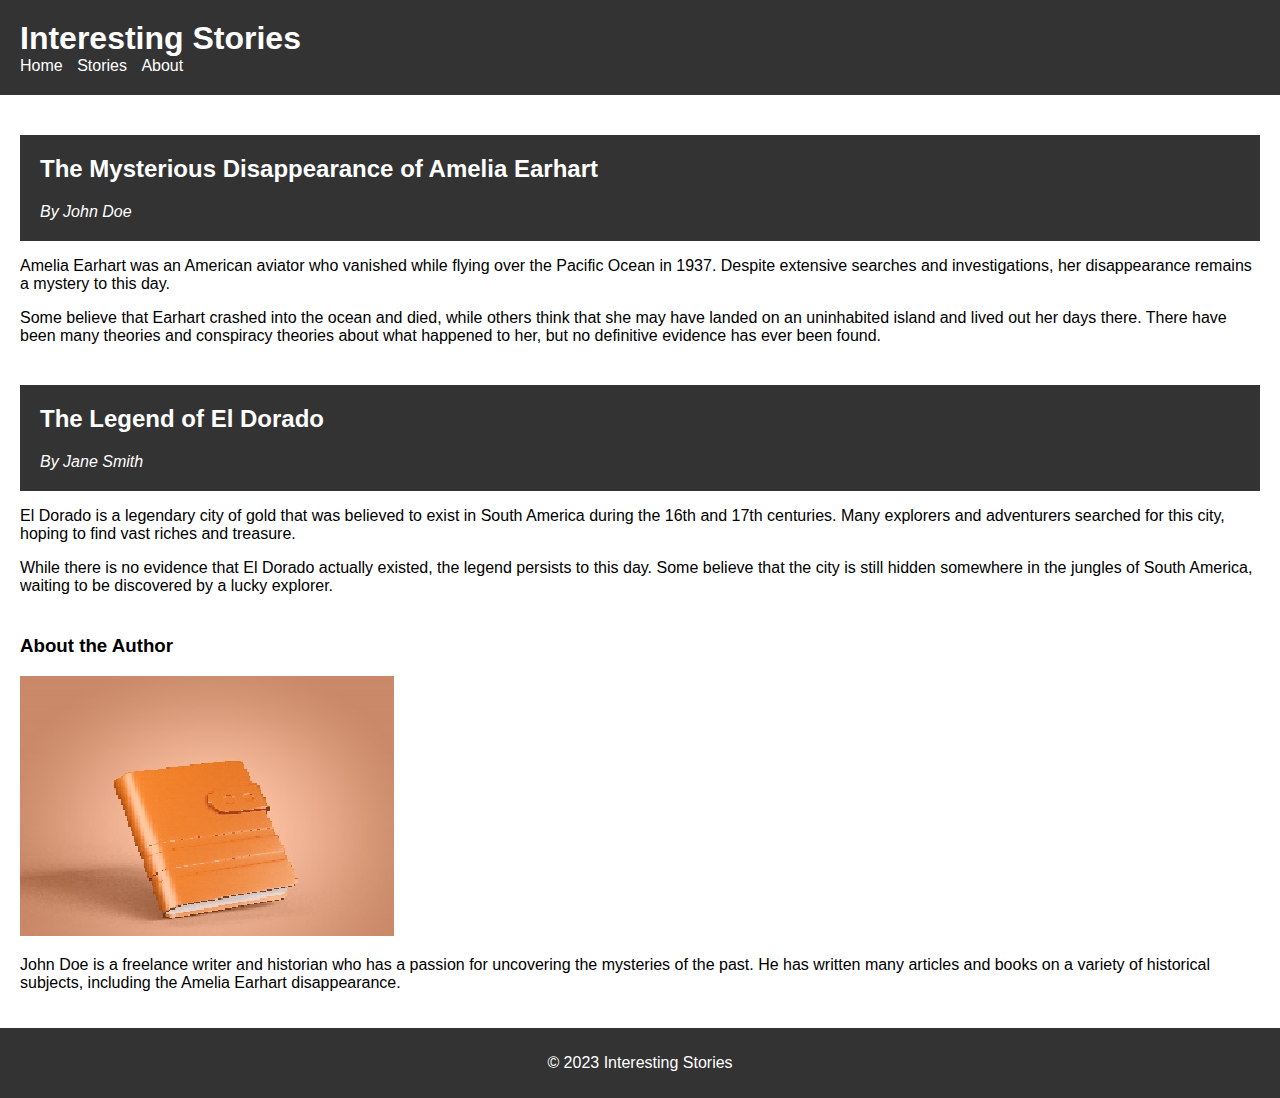
<file: index.html>
<!DOCTYPE html>
<html>
<head>
	<title>Interesting Stories</title>
	<link rel="stylesheet" type="text/css" href="style/style.css">
</head>
<body>
	<header>
		<h1>Interesting Stories</h1>
		<nav>
			<ul>
				<li><a href="index.html">Home</a></li>
				<li><a href="stories.html">Stories</a></li>
				<li><a href="about.html">About</a></li>
			</ul>
		</nav>
	</header>
	<main>
		<section>
			<article>
				<header>
					<h2>The Mysterious Disappearance of Amelia Earhart</h2>
					<p class="author">By John Doe</p>
				</header>
				<p>Amelia Earhart was an American aviator who vanished while flying over the Pacific Ocean in 1937. Despite extensive searches and investigations, her disappearance remains a mystery to this day.</p>
				<p>Some believe that Earhart crashed into the ocean and died, while others think that she may have landed on an uninhabited island and lived out her days there. There have been many theories and conspiracy theories about what happened to her, but no definitive evidence has ever been found.</p>
			</article>
			<article>
				<header>
					<h2>The Legend of El Dorado</h2>
					<p class="author">By Jane Smith</p>
				</header>
				<p>El Dorado is a legendary city of gold that was believed to exist in South America during the 16th and 17th centuries. Many explorers and adventurers searched for this city, hoping to find vast riches and treasure.</p>
				<p>While there is no evidence that El Dorado actually existed, the legend persists to this day. Some believe that the city is still hidden somewhere in the jungles of South America, waiting to be discovered by a lucky explorer.</p>
			</article>
		</section>
		<aside>
			<h3>About the Author</h3>
			<img src="images/author.jpg" alt="Author">
			<p>John Doe is a freelance writer and historian who has a passion for uncovering the mysteries of the past. He has written many articles and books on a variety of historical subjects, including the Amelia Earhart disappearance.</p>
		</aside>
	</main>
	<footer>
		<p>&copy; 2023 Interesting Stories</p>
	</footer>
	<script src="script.js"></script>
</body>
</html>
</file>
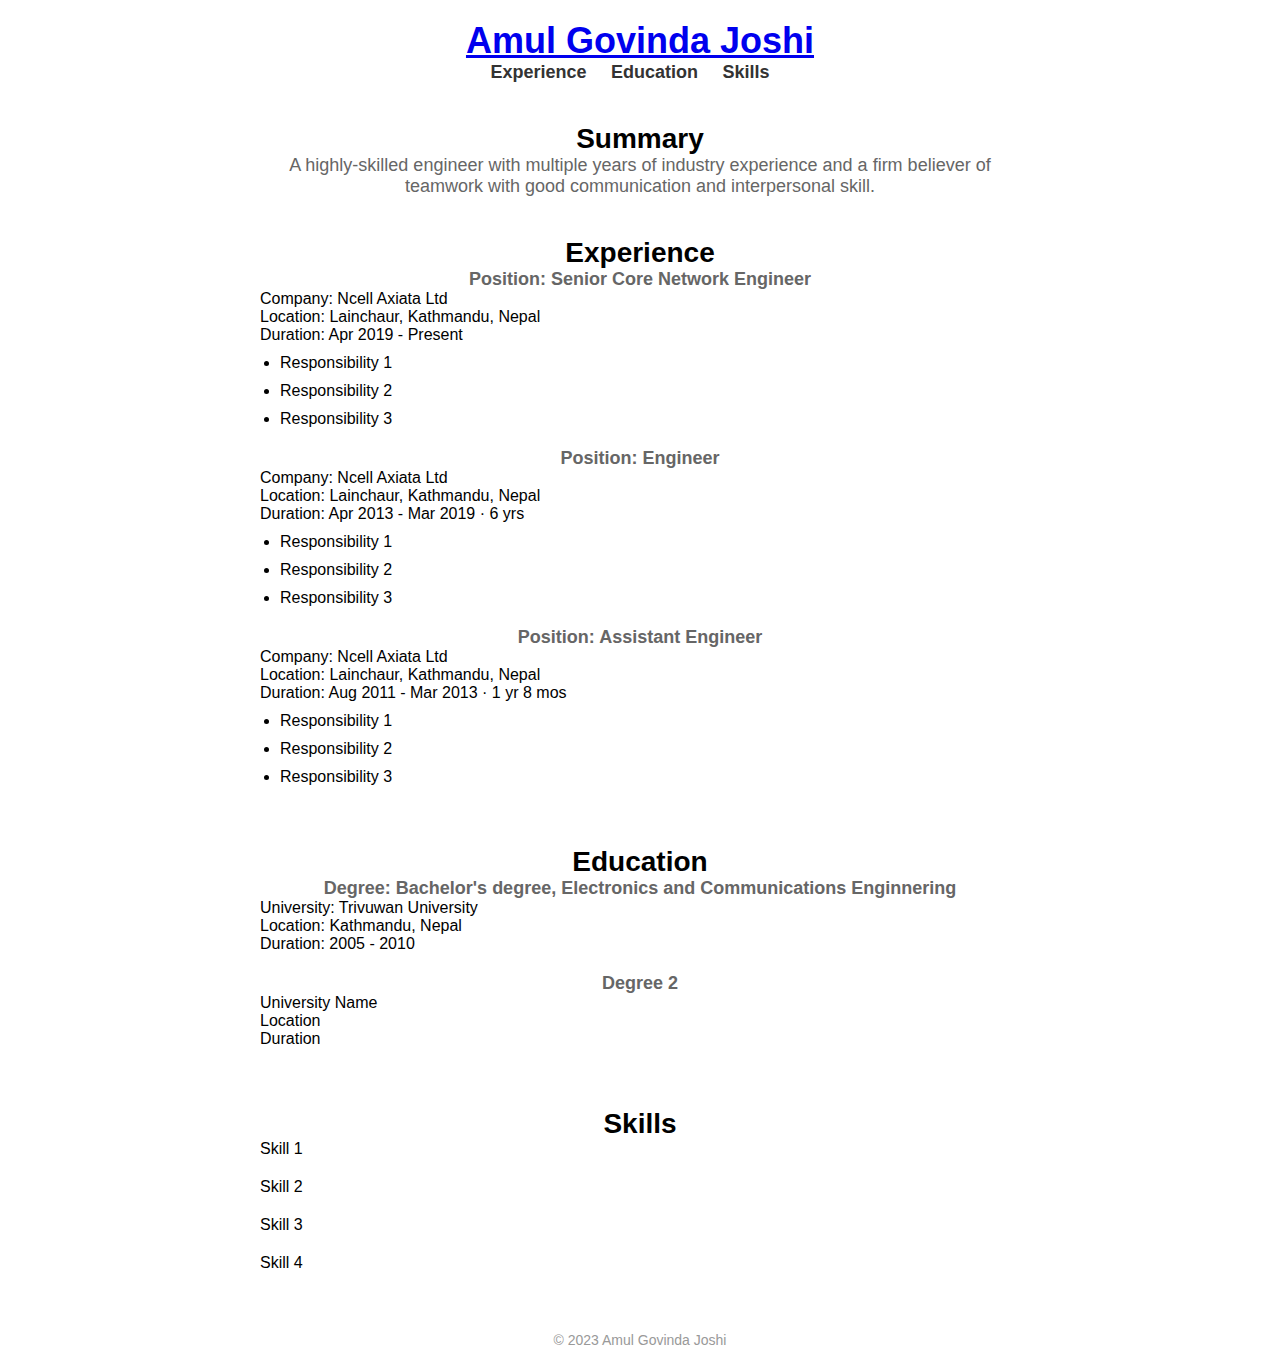
<file: about.html>
<!DOCTYPE html>
<html lang="en">
<head>
    <meta charset="UTF-8">
    <title>My Resume</title>
    <link rel="stylesheet" href="style/aboutstyle.css">
</head>
<body>
    <header>
        <div class="container">
            <h1 class="header__name"><a href="https://www.linkedin.com/in/amul-joshi-a5262aa8/">Amul Govinda Joshi</a></h1>                              
            <nav class="header__nav">
                <ul>
                    <li><a href="#experience">Experience</a></li>
                    <li><a href="#education">Education</a></li>
                    <li><a href="#skills">Skills</a></li>
                </ul>
            </nav>
        </div>
    </header>
    
<!-- IPv6-test.com widget BEGIN -->
            <script type="text/javascript">var _ipv6test_widget_style = {
            border: "solid 1px #000",
            font_size: "12px",
            show_country_flags: true,
            show_loading_anim: true,
            ipv4_label_color: "#393",
            ipv4_background_color: "#eee",
            ipv6_label_color: "#339",
            ipv6_background_color: "#ddd",
            stats_position: "bottom",
            stats_font_size: "10px",
            stats_color: "#eee",
            stats_color_v4: "#beb",
            stats_color_v6: "#bbe",
            stats_background_color: "#666"
            }</script>

            <div id="_ipv6test_widget" style="width:250px;display:none">loading <a href="http://ipv6-test.com/">IPv6 connection test</a> ...</div>
                <script type="text/javascript" src="http://ipv6-test.com/api/widget.php?domain=referer" async="async"></script>
    <!-- IPv6-test.com widget END -->
    
    <main>
        <section id="summary" class="section__summary">
            <div class="container">
                <h2 class="section__title">Summary</h2>
                <p class="section__subtitle">A highly-skilled engineer with multiple years of industry experience and a firm believer of teamwork with good communication and interpersonal skill.</p>
            </div>
        </section>

        <section id="experience" class="section__experience">
            <div class="container">
                <h2 class="section__title">Experience</h2>
                <ul class="section__list">
                    <li>
                        <h3 class="section__subtitle">Position: Senior Core Network Engineer</h3>
                        <p class="section__text">Company: Ncell Axiata Ltd</p>
                        <p class="section__text">Location: Lainchaur, Kathmandu, Nepal</p>
                        <p class="section__text">Duration: Apr 2019 - Present</p>
                        <ul class="section__sublist">
                            <li>Responsibility 1</li>
                            <li>Responsibility 2</li>
                            <li>Responsibility 3</li>
                        </ul>
                    </li>
                    <li>
                        <h3 class="section__subtitle">Position: Engineer</h3>
                        <p class="section__text">Company: Ncell Axiata Ltd</p>
                        <p class="section__text">Location: Lainchaur, Kathmandu, Nepal</p>
                        <p class="section__text">Duration: Apr 2013 - Mar 2019 · 6 yrs</p>
                        <ul class="section__sublist">
                            <li>Responsibility 1</li>
                            <li>Responsibility 2</li>
                            <li>Responsibility 3</li>
                        </ul>
                    </li>
                    <li>
                        <h3 class="section__subtitle">Position: Assistant Engineer</h3>
                        <p class="section__text">Company: Ncell Axiata Ltd</p>
                        <p class="section__text">Location: Lainchaur, Kathmandu, Nepal</p>
                        <p class="section__text">Duration: Aug 2011 - Mar 2013 · 1 yr 8 mos</p>
                        <ul class="section__sublist">
                            <li>Responsibility 1</li>
                            <li>Responsibility 2</li>
                            <li>Responsibility 3</li>
                        </ul>
                    </li>
                </ul>
            </div>
        </section>

        <section id="education" class="section__education">
            <div class="container">
                <h2 class="section__title">Education</h2>
                <ul class="section__list">
                    <li>
                        <h3 class="section__subtitle">Degree: Bachelor's degree, Electronics and Communications Enginnering</h3>
                        <p class="section__text">University: Trivuwan University</p>
                        <p class="section__text">Location: Kathmandu, Nepal</p>
                        <p class="section__text">Duration: 2005 - 2010</p>
                    </li>
                    <li>
                        <h3 class="section__subtitle">Degree 2</h3>
                        <p class="section__text">University Name</p>
                        <p class="section__text">Location</p>
                        <p class="section__text">Duration</p>
                    </li>
                </ul>
            </div>
        </section>

        <section id="skills" class="section__skills">
            <div class="container">
                <h2 class="section__title">Skills</h2>
                <ul class="section__list">
                    <li>Skill 1</li>
                    <li>Skill 2</li>
                <li>Skill 3</li>
                <li>Skill 4</li>
            </ul>
        </div>
    </section>
</main>

<footer>
    <div class="container">
        <p class="footer__text">&copy; 2023 Amul Govinda Joshi</p>
    </div>
</footer>
    
</body>

</html>
</file>
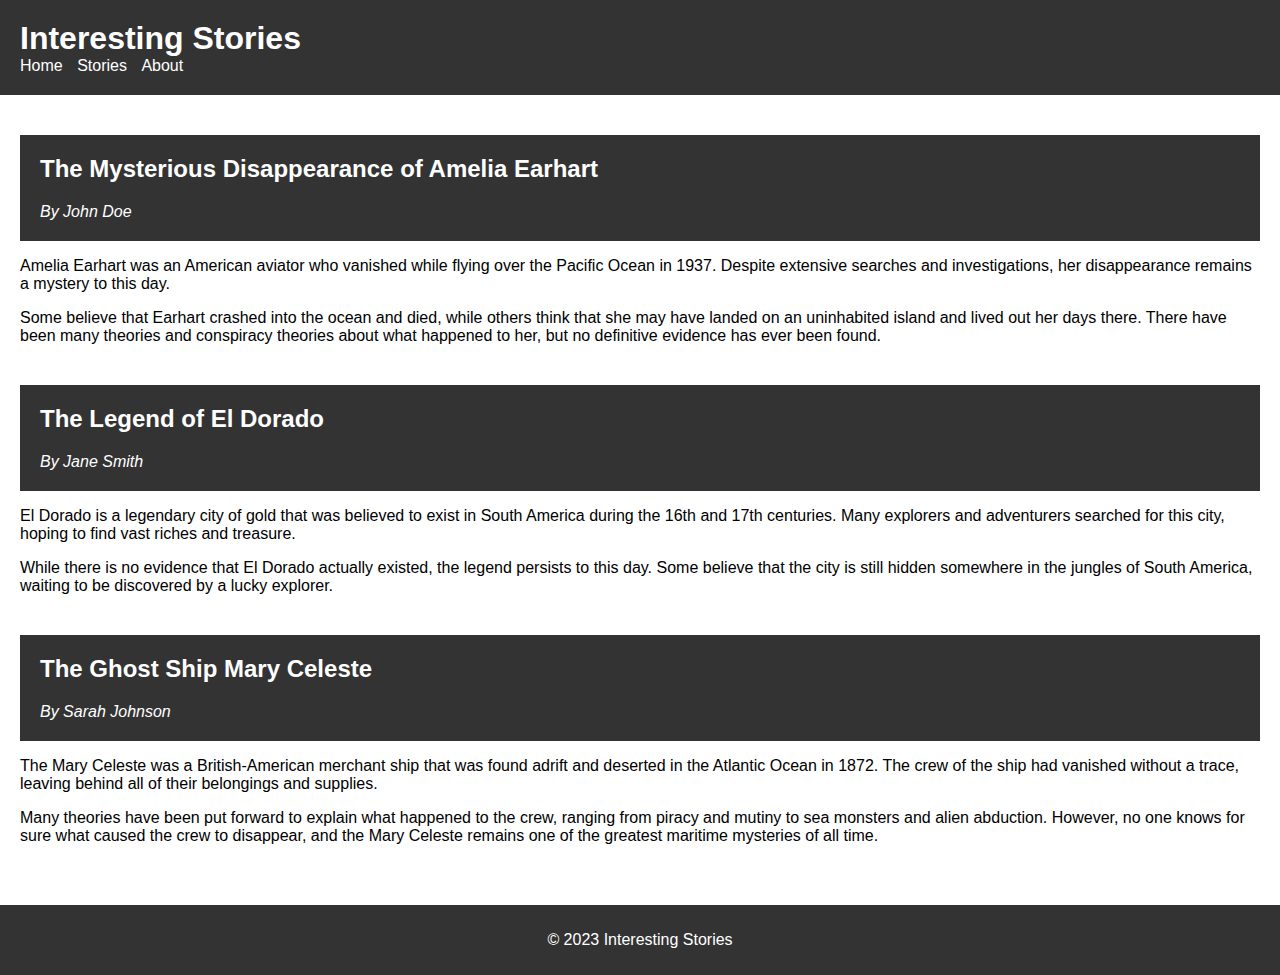
<file: stories.html>
<!DOCTYPE html>
<html>
<head>
	<title>Interesting Stories - Stories</title>
	<link rel="stylesheet" type="text/css" href="style/style.css">
</head>
<body>
	<header>
		<h1>Interesting Stories</h1>
		<nav>
			<ul>
				<li><a href="index.html">Home</a></li>
				<li><a href="stories.html">Stories</a></li>
				<li><a href="about.html">About</a></li>
			</ul>
		</nav>
	</header>
	<main>
		<section>
			<article>
				<header>
					<h2>The Mysterious Disappearance of Amelia Earhart</h2>
					<p class="author">By John Doe</p>
				</header>
				<p>Amelia Earhart was an American aviator who vanished while flying over the Pacific Ocean in 1937. Despite extensive searches and investigations, her disappearance remains a mystery to this day.</p>
				<p>Some believe that Earhart crashed into the ocean and died, while others think that she may have landed on an uninhabited island and lived out her days there. There have been many theories and conspiracy theories about what happened to her, but no definitive evidence has ever been found.</p>
			</article>
			<article>
				<header>
					<h2>The Legend of El Dorado</h2>
					<p class="author">By Jane Smith</p>
				</header>
				<p>El Dorado is a legendary city of gold that was believed to exist in South America during the 16th and 17th centuries. Many explorers and adventurers searched for this city, hoping to find vast riches and treasure.</p>
				<p>While there is no evidence that El Dorado actually existed, the legend persists to this day. Some believe that the city is still hidden somewhere in the jungles of South America, waiting to be discovered by a lucky explorer.</p>
			</article>
			<article>
				<header>
					<h2>The Ghost Ship Mary Celeste</h2>
					<p class="author">By Sarah Johnson</p>
				</header>
				<p>The Mary Celeste was a British-American merchant ship that was found adrift and deserted in the Atlantic Ocean in 1872. The crew of the ship had vanished without a trace, leaving behind all of their belongings and supplies.</p>
				<p>Many theories have been put forward to explain what happened to the crew, ranging from piracy and mutiny to sea monsters and alien abduction. However, no one knows for sure what caused the crew to disappear, and the Mary Celeste remains one of the greatest maritime mysteries of all time.</p>
			</article>
		</section>
	</main>
	<footer>
		<p>&copy; 2023 Interesting Stories</p>
	</footer>
	<script src="script.js"></script>
</body>
</html>
</file>
<file: style/style.css>
/* Basic styles */

body {
	font-family: Arial, sans-serif;
	font-size: 16px;
	margin: 0;
	padding: 0;
}

h1, h2 {
	font-weight: bold;
}

/* Header */

header {
	background-color: #333;
	color: #fff;
	padding: 20px;
}

header h1 {
	margin: 0;
}

nav ul {
	list-style: none;
	margin: 0;
	padding: 0;
}

nav li {
	display: inline-block;
	margin-right: 10px;
}

nav li:last-child {
	margin-right: 0;
}

nav a {
	color: #fff;
	text-decoration: none;
}

/* Main content */

main {
	padding: 20px;
}

section {
	margin: 20px 0;
}

article {
	margin-bottom: 40px;
}

article h2 {
	margin-top: 0;
}

article p.author {
	margin: 0;
	font-style: italic;
}

/* Footer */

footer {
	background-color: #333;
	color: #fff;
	padding: 10px;
	text-align: center;
}

/* Responsive styles */

@media (max-width: 768px) {
	header {
		text-align: center;
	}

	nav {
		display: block;
		text-align: center;
	}

	nav li {
		display: block;
		margin-bottom: 10px;
	}

	nav li:last-child {
		margin-bottom: 0;
	}
}
</file>
<file: style/aboutstyle.css>
* {
    box-sizing: border-box;
}

body {
    margin: 0;
    font-family: Arial, sans-serif;
}

.container {
    max-width: 800px;
    margin: 0 auto;
    padding: 20px;
}

.header__name {
    font-size: 36px;
    margin: 0;
    text-align: center;
}

.header__nav {
    text-align: center;
}

.header__nav ul {
    margin: 0;
    padding: 0;
    list-style: none;
}

.header__nav li {
    display: inline-block;
    margin-right: 20px;
}

.header__nav a {
    text-decoration: none;
    color: #333;
    font-weight: bold;
    font-size: 18px;
    transition: all 0.3s ease;
}

.header__nav a:hover {
    color: #008080;
}

.section__title {
    font-size: 28px;
    margin: 0;
    text-align: center;
}

.section__subtitle {
    font-size: 18px;
    margin: 0;
    text-align: center;
    color: #666;
}

.section__text {
    margin: 0;
}

.section__list {
    margin: 0;
    padding: 0;
    list-style: none;
}

.section__list li {
    margin-bottom: 20px;
}

.section__list h3 {
    margin-top: 0;
}

.section__sublist {
    margin-top: 10px;
    margin-bottom: 0;
    padding-left: 20px;
    list-style: disc;
}

.section__sublist li {
    margin-bottom: 10px;
}

.footer__text {
    margin: 0;
    text-align: center;
    color: #999;
    font-size: 14px;
}
</file>
